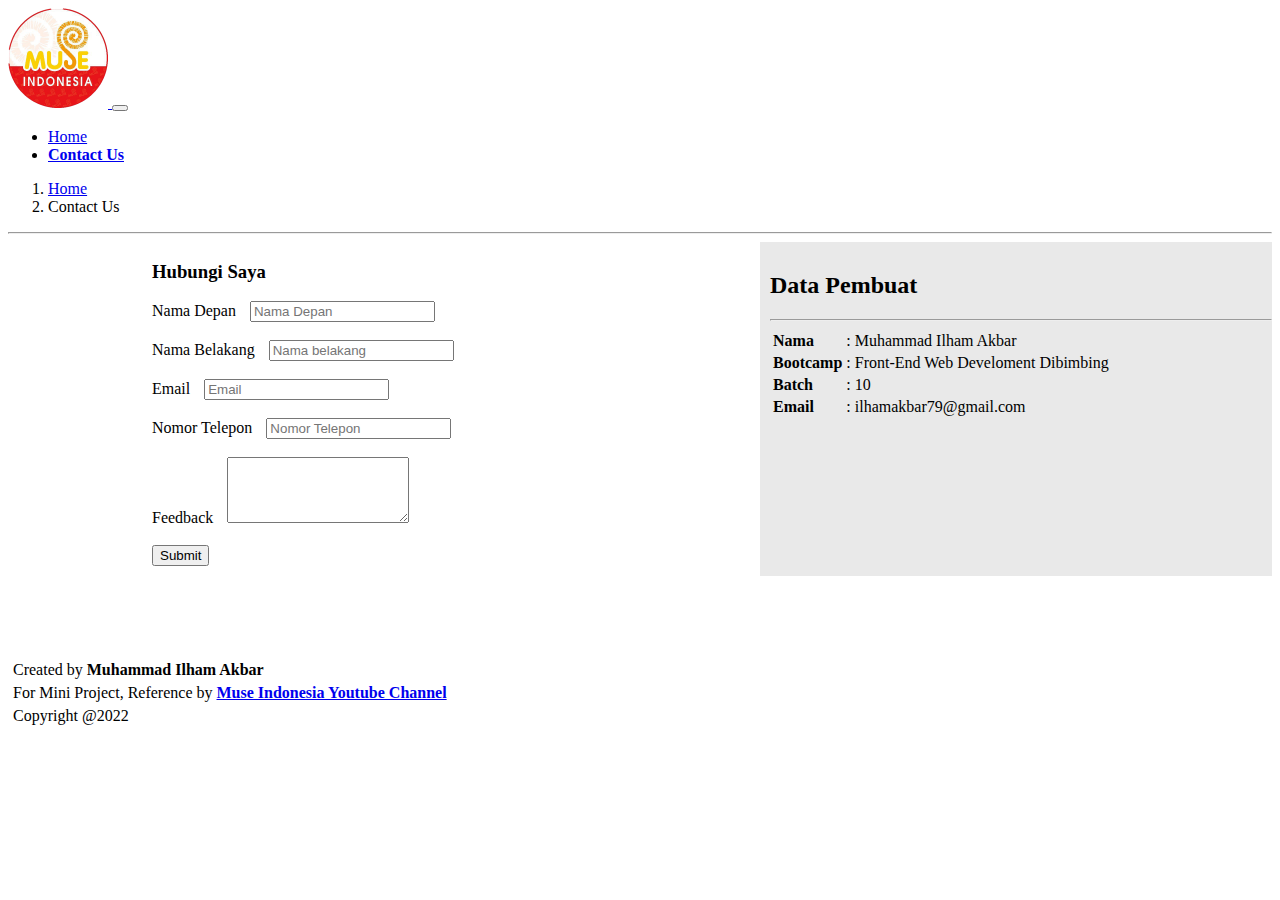
<file: contact_us.html>
<!DOCTYPE html>
<html>
    <head>
        <!-- Responsive to other device -->
        <meta name="viewport" content="width=device-width,initial-scale=1"/>

        <title>Mini Project</title>
        <!-- Bootstrap -->
        <link href="https://cdn.jsdelivr.net/npm/bootstrap@5.2.2/dist/css/bootstrap.min.css" 
        rel="stylesheet" 
        integrity="sha384-Zenh87qX5JnK2Jl0vWa8Ck2rdkQ2Bzep5IDxbcnCeuOxjzrPF/et3URy9Bv1WTRi" 
        crossorigin="anonymous">
        
        <script src="https://cdn.jsdelivr.net/npm/bootstrap@5.2.2/dist/js/bootstrap.bundle.min.js" 
        integrity="sha384-OERcA2EqjJCMA+/3y+gxIOqMEjwtxJY7qPCqsdltbNJuaOe923+mo//f6V8Qbsw3" 
        crossorigin="anonymous">
        </script>
        <!-- Bootstrap Icon -->
        <link rel="stylesheet" href="https://cdn.jsdelivr.net/npm/bootstrap-icons@1.9.1/font/bootstrap-icons.css">
        
        <!-- Import css -->
        <link rel="stylesheet" href="project.css"> 
        <link rel="stylesheet" href="grid.css">       
    </head>
    <body>        
        <!-- NavBar -->
        <nav class="navbar navbar-expand-lg text-bg-danger sticky-top">
            <div class="container-fluid">
                <a class="navbar-brand" href="index.html">
                    <img src="gambar/Muse Indonesia_edit.png" alt="Muse Indonesia" width="100" height="100">
                </a>
                <button class="navbar-toggler" type="button" data-bs-toggle="collapse" data-bs-target="#navbarSupportedContent" aria-controls="navbarSupportedContent" aria-expanded="false" aria-label="Toggle navigation">
                    <span class="navbar-toggler-icon"></span>
                </button>
                <div class="collapse navbar-collapse" id="navbarSupportedContent">
                    <ul class="navbar-nav me-auto mb-2 mb-lg-0">
                        <li class="nav-item">
                        <a class="nav-link" href="index.html">Home</a>
                        </li>
                        <li class="nav-item">
                        <a class="nav-link active" aria-current="page" href="contact_us.html"><Strong>Contact Us</Strong></a>
                        </li>                      
                    </ul>
                </div>
            </div>
        </nav>

        <div class="container-fluid">
            <!-- Breadcrumb -->
            <nav aria-label="breadcrumb"  style="margin-top: 10px;">
                <ol class="breadcrumb">
                  <li class="breadcrumb-item"><a href="index.html">Home</a></li>
                  <li class="breadcrumb-item active" aria-current="page">Contact Us</li>
                </ol>
            </nav><hr>
            
            <div class="grid-container">                
                <div class="blank"></div>
                <!-- Grid Data main -->
                <div class="main" style="margin-right: 10px;">
                    <!-- Awal Halaman Utama -->
                    <form name="form-contact" method="POST" action="#">
                        <div class="row">
                            <h3>Hubungi Saya</h3>
                        </div>
                        <div class="row">                            
                                <label class="form-label">Nama Depan</label>
                                <input type="text" class="form-control" placeholder="Nama Depan">                                                            
                        </div><br>
                        <div class="row">
                            <label class="form-label">Nama Belakang</label>
                            <input type="text" class="form-control" placeholder="Nama belakang">
                        </div><br>                        
                        <div class="row">
                            <label class="form-label">Email</label>
                            <input type="email" class="form-control" placeholder="Email">    
                        </div><br>
                        <div class="row">
                            <label class="form-label">Nomor Telepon</label>
                            <input type="text" class="form-control" placeholder="Nomor Telepon">
                        </div><br>
                        <div class="row">                            
                            <label class="form-label">Feedback</label>
                            <textarea rows="4"></textarea>                            
                        </div><br>
                        <button type="submit" class="btn btn-primary" style="margin-bottom: 10px;">Submit</button>
                    </form>                    
                    <!-- Akhir Halaman Utama --> 
                </div>
                 <!-- Grid Data Pembuat -->
                <div class="pembuat" style="background-color: rgb(233, 233, 233); padding-top: 10px; padding-left: 10px; padding-bottom: 10px;">
                    <h2>Data Pembuat</h2>
                    <hr>
                    <table>
                        <tr>
                            <td><strong>Nama</strong> </td>
                            <td> : </td>
                            <td> Muhammad Ilham Akbar</td>
                        </tr>
                        <tr>
                            <td><strong>Bootcamp</strong></td>
                            <td> : </td>
                            <td> Front-End Web Develoment Dibimbing</td>
                        </tr>
                        <tr>
                            <td><strong>Batch</strong> </td>
                            <td> : </td>
                            <td> 10</td>
                        </tr>
                        <tr>
                            <td><strong>Email</strong> </td>
                            <td> : </td>
                            <td> ilhamakbar79@gmail.com</td>
                        </tr>
                    </table>                                        
                </div>  
            </div>
        </div>             
        <!-- Footer -->
        <div class="card text-bg-secondary" id="footer">            
            <div class="card-body">
                <p style="margin: 5px;">Created by <strong>Muhammad Ilham Akbar</strong></p>
                <p style="margin: 5px;">For Mini Project, Reference by <a href="https://www.youtube.com/c/MuseID/featured"><strong>Muse Indonesia Youtube Channel</strong></a></p>
                <p style="margin: 5px;">Copyright @2022</p>
            </div>
        </div>        
    </body>
</html>
</file>
<file: project.css>
/* NavBar */
.d-flex{
    width:90vw;
}
@media screen and (min-width:576px) {
    .d-flex{
        width:30vw;
    }
    .carousel-inner{
        display: flex;
    }
    .carousel-item{
        display: block;
        margin-right: 0;
        flex: 0 0 calc(100%/3);
    }
    .flexmodal img{
      margin-right: 15px;
      max-width: 45vw;
      height: auto;
    }
    .card-container{
      display: flex;
      justify-content: center;
    }
    .yt-container{
      display:flex;
      justify-content: center;
    }
    .youtube iframe{                  
      min-width: 40vw;
      min-height: 50vh;
    }   
}
/* Modal */
.flexmodal{
    display:flex;                
}
@media screen and (max-width:575px) {
  .img-wrapper {
    width: 70%;
    height: 70%;
    align-self: center;
  }
  .card-body{
    text-align: center;
  }
  .flexmodal img{
    margin-right: 15px;
    width: 150px;
    height: 200px;
  }
  .youtube iframe{                  
      min-width: 93vw;
      min-height: 50vh;
    }
}            
.flexmodal p{
    text-align: justify;
}
/* Carouse */
.carousel-inner{
    padding: 1em;
}
.img-wrapper{
    max-width: 100%;
    max-height: 100%;
}
/* Card */
.card{ 
    border: none;                               
    margin: 0 .5em;                                   
}
.card img {
    border-radius: 20%;
    max-width: 100%;
    max-height: 100%;
}
/* Youtube */
.youtube{
  margin-right: 10px;
  margin-bottom: 10px;
}
/* Footer */
#footer{
    margin: 0px;
}
</file>
<file: grid.css>
.blank {grid-area: blank;}
.pembuat {grid-area: pembuat;}
.main { grid-area: main; }
.grid-container{
    display: grid;
    gap: 1em;
    grid-template-areas:             
    'main'
    'pembuat';
}        
.grid-container > div {
    background-color:white;
}
@media only screen and (min-width: 650px){
    .grid-container{
        display: grid;
        grid-template-areas:         
        'blank main main main pembuat';
        grid-template-columns: 10vw auto auto auto 40vw ; 
        grid-template-rows: auto auto auto auto auto auto ;   
    }
}
input{
    margin-left: 10px;
    margin-right: 10px;
}
textarea{
    margin-left: 10px;
    margin-right: 10px;
}
</file>
